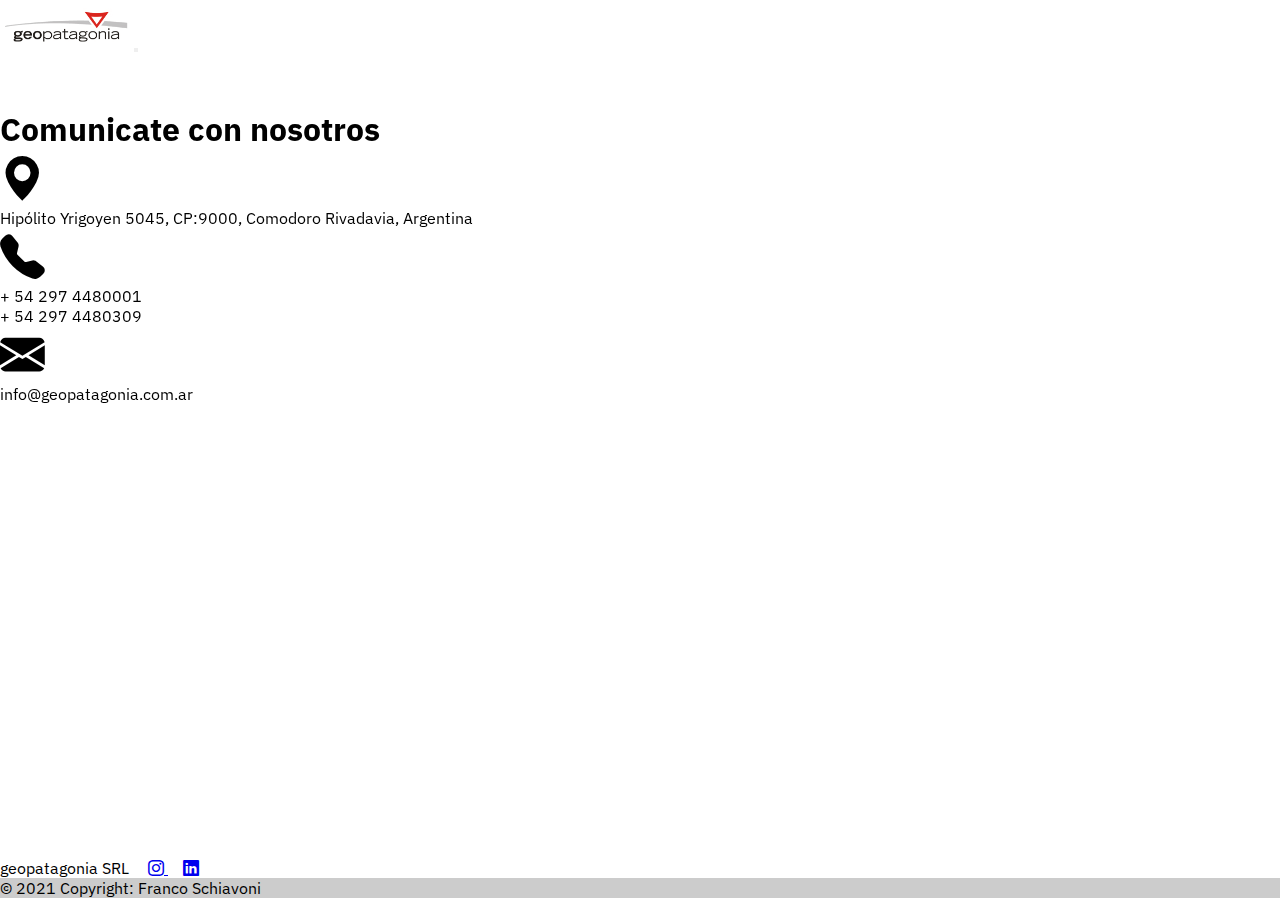
<file: contacto.html>
<!DOCTYPE html>
<html lang="es">
<head>
    <meta charset="UTF-8">
    <meta http-equiv="X-UA-Compatible" content="IE=edge">
    <meta name="viewport" content="width=device-width, initial-scale=1.0">
    <meta name="description" content="servicios petroleros especiales cuenca del golfo san jorge">
    <meta name="keywords" content="servicios petroleros especiales, servicios especiales, coiled tubing, cementacion, control geologico, geologia, cgsj, cuenca del golfo san jorge, oil&gas, oil and gas, comodoro rivadavia ">
    <title>Contacto</title>
     <!-- google fonts -->
    <link rel="preconnect" href="https://fonts.googleapis.com"> 
    <link rel="preconnect" href="https://fonts.gstatic.com" crossorigin> 
    <link href="https://fonts.googleapis.com/css2?family=IBM+Plex+Sans:wght@300&display=swap" rel="stylesheet">
        
        
    <!-- Link para uso de bootstrap    -->
    <link href="https://cdn.jsdelivr.net/npm/bootstrap@5.1.0/dist/css/bootstrap.min.css" rel="stylesheet" integrity="sha384-KyZXEAg3QhqLMpG8r+8fhAXLRk2vvoC2f3B09zVXn8CA5QIVfZOJ3BCsw2P0p/We" crossorigin="anonymous">
    <!-- Link para uso de íconos con bootstrap    -->
    <link rel="stylesheet" href="https://cdn.jsdelivr.net/npm/bootstrap-icons@1.5.0/font/bootstrap-icons.css">
    <!-- Link para uso de animations on scroll (AOS)    -->
    <link rel="stylesheet" href="https://unpkg.com/aos@next/dist/aos.css" />
    <!-- Link de mi style.css    -->
    <link rel="stylesheet" href="style.css">

</head>
<body class="d-flex flex-column min-vh-100 bg-dark">

<!-- <body class="fondoContacto"> -->
      <!--  -------------------------------------Navbar con Bootstrap---------------------------------------- -->
      <nav class="navbar fixed-top navbar-expand-lg navbar-dark bg-dark ">
        <div class="container-fluid">
          <a class="navbar-brand" href="#"><img class="logo"   src="imagenes/images.png" width="130px" alt="fotoLogo"/></a>
    
          
    
          <button class="navbar-toggler" type="button" data-bs-toggle="collapse" data-bs-target="#navbarSupportedContent" aria-controls="navbarSupportedContent" aria-expanded="false" aria-label="Toggle navigation">
            <span class="navbar-toggler-icon"></span>
          </button>
          <div class="collapse navbar-collapse" id="navbarSupportedContent">
            <ul class="navbar-nav me-auto mb-2 mb-lg-0">
              <li class="nav-item">
                <a class="nav-link active letraNav" aria-current="page" href="index.html">Home</a>
              </li>
              <li class="nav-item">
                <a class="nav-link letraNav" href="contacto.html">Contacto</a>
              </li>
            </ul>
    
          </div>
        </div>
      </nav>

      <!-- Section: Contact v.1 -->
<div class="container">
<section class="my-5">
  <!-- Grid row -->
  <div class="row">

    <!-- Grid column -->
    <div class="col-lg-6 mb-lg-0  mt-5 p-4">

      <div class="jumbotron jumbotron-fluid">
        <div class="container">
            <h1 class="display-4 text-light ps-3 pb-3" data-aos="fade-up">Comunicate con nosotros</h1>
        </div>
      </div>

    </div>
  </div>

  <div class="row contactoCentrado">

    <div class="col-lg-6">
      <!-- Buttons-->
      <div class="row text-center ">
        
        <div class="col-md-4"data-aos="fade-up">
          <a class="btn-floating blue accent-1">
            <div class="iconoSize">
            <i class="bi bi-geo-alt-fill"></i>
            <!-- <i class="fas fa-map-marker-alt"></i> -->
            </div>
          </a>
          <p class="text-light">Hipólito Yrigoyen 5045, CP:9000, Comodoro Rivadavia, Argentina</p>
          <!-- <p class="mb-md-0 text-light">Argentina</p> -->
        </div>
        <div class="col-md-4"data-aos="fade-up">
          <a class="btn-floating blue accent-1">
            <div class="iconoSize">
            <i class="bi bi-telephone-fill"></i>
            <!-- <i class="fas fa-phone"></i> -->
            </div>
          </a>
          <p class="text-light mb-0">+ 54 297 4480001</p>
          <p class="text-light mt-0">+ 54 297 4480309</p>
          
        </div>
        <div class="col-md-4"data-aos="fade-up">
          <a class="btn-floating blue accent-1">
            <div class="iconoSize">
            <i class="bi bi-envelope-fill"></i>
            <!-- <i class="fas fa-envelope"></i> -->
            </div>
          </a>
          <p class="text-light">info@geopatagonia.com.ar</p>

        </div>
      </div>

    </div>

    <div class="col-lg-6 "data-aos="fade-left">
           <iframe src="https://www.google.com/maps/embed?pb=!1m18!1m12!1m3!1d5457.744954600854!2d-67.55701191700454!3d-45.89986573366011!2m3!1f0!2f0!3f0!3m2!1i1024!2i768!4f13.1!3m3!1m2!1s0xbde5ab5d1a698113%3A0xf5268ea9d18f756d!2sGeopatagonia%20SRL!5e0!3m2!1ses!2sar!4v1631911539352!5m2!1ses!2sar" class="rounded" width=100% height="450" style="border:0;" allowfullscreen="" loading="lazy"></iframe>
    </div>
  


  </div>
  
    <!-- Grid column -->
  </div>
  <!-- Grid row -->

</section>
</div>


  </main>

 <!-- ---------------------------FOOTER CON BS ------------------------->

  <footer class="mt-auto bg-dark text-center text-white">
  <!-- Grid container -->
  <div class="container p-4 pb-0">
    <!-- Section: Social media -->
    <section class="mb-4">
      <span>geopatagonia SRL</span>

      <!-- Instagram -->
      <a class="btn btn-outline-light btn-floating m-1" href="https://www.instagram.com/geopatagoniasrl/" role="button" target="_blank">
        <i class="bi bi-instagram"></i>
      </a>

      <!-- Linkedin -->
      <a class="btn btn-outline-light btn-floating m-1" href="https://www.linkedin.com/company/geopatagonia-s.r.l." role="button" target="_blank">
        <i class="bi bi-linkedin"></i>
      </a>
    </section>

  </div>
  <!-- Grid container -->


  <div class="text-center p-3 text-light" style="background-color: rgba(0, 0, 0, 0.2);">
    © 2021 Copyright: Franco Schiavoni
 </div>
  <!-- Copyright -->
</footer>
  

    <script src="https://cdn.jsdelivr.net/npm/bootstrap@5.1.0/dist/js/bootstrap.bundle.min.js" integrity="sha384-U1DAWAznBHeqEIlVSCgzq+c9gqGAJn5c/t99JyeKa9xxaYpSvHU5awsuZVVFIhvj" crossorigin="anonymous"></script>
    <script src="https://unpkg.com/aos@next/dist/aos.js"></script>
    <script>
      AOS.init({
        duration:2000,
        once: true
      });
    </script>
  </body>
</html>
</file>
<file: style.css>
/* GLOBALES */
*{
    box-sizing: border-box;
    margin: 0;
    padding: 0;
    font-family: "IBM Plex Sans", sans-serif;

  }
  
  html {
    font-size: 62,5%;
    font-style: normal;
    font-weight: 400;
    height: 100%;
  
  }


  .iconoSize {
    font-size: 2.8rem;
  }
  
  /* INDEX */
.mainIndex {
    position: relative;
    background: url(../imagenes/uct5c.png);
    min-height: 86vh;
    object-fit: cover;
    background-repeat:no-repeat;
    background-size: cover;
    background-position: center;
    overflow: hidden;
    padding: 100px 0 220px;
  }
  .mainIndex::before {
    content: "";
    position: absolute;
    top: 0px;
    right: 0px;
    bottom: 0px;
    left: 0px;
    background-color: rgba(0,0,0,0.3);
    }
  
  .mainIndex h2 {
    font-size: 2em;
    text-align: center;
    color: #dcdde1;
    font-weight: bold;
  }
  

  .mainIndex h3 {
    font-size: 1.5em;
    text-align: center;
    color: #ffc400;
    font-weight: bold;
  }
  
  .slogan{
    z-index: 100;
    margin: auto;
  }
  .zindexeado{
    z-index: 100;
  }

  

/* HEADER */
.logo{
    cursor: pointer;
  border-radius: 40em;
  }

header{
    display: flex;
    justify-content: space-between;
    align-items: center;
    padding: 4px 0%;
    background-color: #000000;
  }

.letraNav {
    font-weight: 500;
    font-size: 20px;
    color: #ffffff;
    text-decoration: none;
  }

.contactoCentrado{
    align-content: center;
    align-items: center;
    
    }

.fondoContacto{
      background: url(../imagenes/paisajeCordillera.png) no-repeat center center fixed; 
      -webkit-background-size: cover;
      -moz-background-size: cover;
      -o-background-size: cover;
      background-size: cover;
    }

/* -------------------Lista------------------- */
.coolTitle {
  text-align: center;
  font-family: 'Oswald', Helvetica, sans-serif;
  font-size: 40px;
  transform: skewY(-10deg);
  letter-spacing: 4px;
  word-spacing: -8px;
  color: tomato;
  text-shadow: 
    -1px -1px 0 firebrick,
    -2px -2px 0 firebrick,
    -3px -3px 0 firebrick,
    -4px -4px 0 firebrick,
    -5px -5px 0 firebrick,
    -6px -6px 0 firebrick,
    -7px -7px 0 firebrick,
    -8px -8px 0 firebrick,
    -30px 20px 40px dimgrey;
}

.done {
  text-decoration: line-through;
}

.btn {
  display: inline;
  border-color: white;
  margin-left: 15px;
  border-radius: 5px;
}

.seccionHistorial {
  background-size: cover;
}

.seccionHistorial h2 {
  font-size: 3em;
  text-align: center;
  color: #dcdde1;
  font-weight: bold;
  text-align: left;
}
</file>
